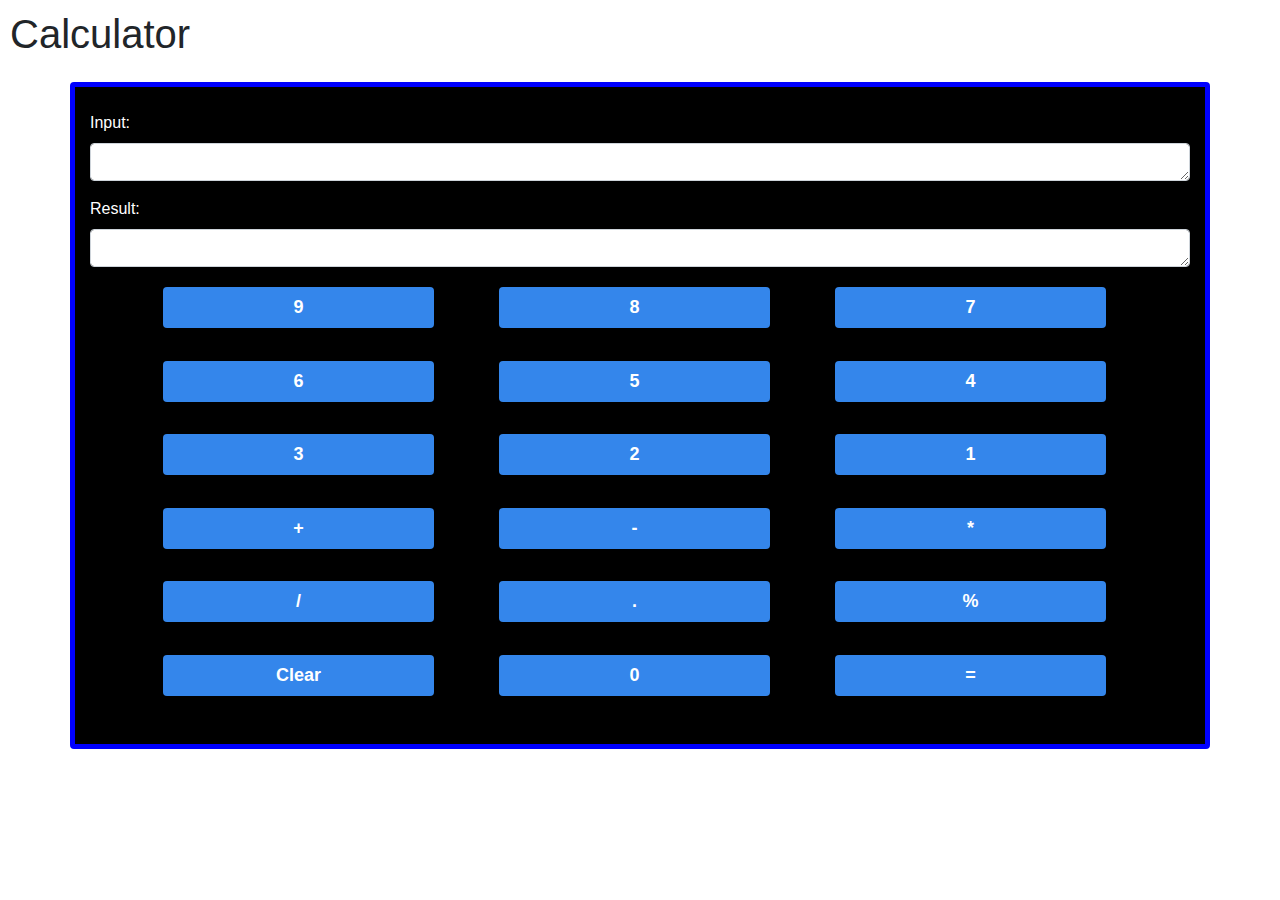
<file: JS/index.html>
<!DOCTYPE html>
    <head>
        <meta charset="utf-8">
        <meta name="description" content="A basic website template">
        <meta name="viewport" content="width=device-width, initial-scale=1">
        <title>Simple Calculator</title>
        <link rel="stylesheet" href="https://stackpath.bootstrapcdn.com/bootstrap/4.4.1/css/bootstrap.min.css">
        <link rel="stylesheet" href="styles/styles.css">
        <script src="https://ajax.googleapis.com/ajax/libs/jquery/3.5.1/jquery.min.js"></script>
        <script src="https://maxcdn.bootstrapcdn.com/bootstrap/4.4.1/js/bootstrap.min.js"></script>
        <script src="js/script.js" async defer></script>
    </head>
    <body>
        <p class="h1">Calculator</p>
        <div class="container rounded mt-4 pb-2 text-white" id="block">
            <div class="form-group"><br>
                <label for="comment">Input:</label>
                <textarea class="form-control" rows="1" id="inp"></textarea>
            </div>
            <div class="form-group">
                <label for="comment">Result:</label>
                <textarea class="form-control" rows="1" id="res"></textarea>
            </div>
            <div class="row p-1 m-1">
                <button type="button" class="btn customBtn col-xs-3 col-sm-3 col-md-3 col-lg-3" id="nine">9</button>
                <button type="button" class="btn customBtn col-xs-3 col-sm-3 col-md-3 col-lg-3" id="eight">8</button>
                <button type="button" class="btn customBtn col-xs-3 col-sm-3 col-md-3 col-lg-3" id="seven">7</button>
                <button type="button" class="btn customBtn col-xs-3 col-sm-3 col-md-3 col-lg-3" id="six">6</button>
                <button type="button" class="btn customBtn col-xs-3 col-sm-3 col-md-3 col-lg-3" id="five">5</button>
                <button type="button" class="btn customBtn col-xs-3 col-sm-3 col-md-3 col-lg-3" id="four">4</button>
                <button type="button" class="btn customBtn col-xs-3 col-sm-3 col-md-3 col-lg-3" id="three">3</button>
                <button type="button" class="btn customBtn col-xs-3 col-sm-3 col-md-3 col-lg-3" id="two">2</button>
                <button type="button" class="btn customBtn col-xs-3 col-sm-3 col-md-3 col-lg-3" id="one">1</button>
                <button type="button" class="btn customBtn col-xs-3 col-sm-3 col-md-3 col-lg-3" id="plus">+</button>
                <button type="button" class="btn customBtn col-xs-3 col-sm-3 col-md-3 col-lg-3" id="minus">-</button>
                <button type="button" class="btn customBtn col-xs-3 col-sm-3 col-md-3 col-lg-3" id="multiply">*</button>
                <button type="button" class="btn customBtn col-xs-3 col-sm-3 col-md-3 col-lg-3" id="divide">/</button>
                <button type="button" class="btn customBtn col-xs-3 col-sm-3 col-md-3 col-lg-3" id="dot">.</button>
                <button type="button" class="btn customBtn col-xs-3 col-sm-3 col-md-3 col-lg-3" id="mod">%</button>
                <button type="button" class="btn customBtn col-xs-3 col-sm-3 col-md-3 col-lg-3" id="Clear">Clear</button>
                <button type="button" class="btn customBtn col-xs-3 col-sm-3 col-md-3 col-lg-3" id="zero">0</button>
                <button type="button" class="btn customBtn col-xs-3 col-sm-3 col-md-3 col-lg-3" id="equals">=</button>
            </div>
        </div>
    </body>
</html>
</file>
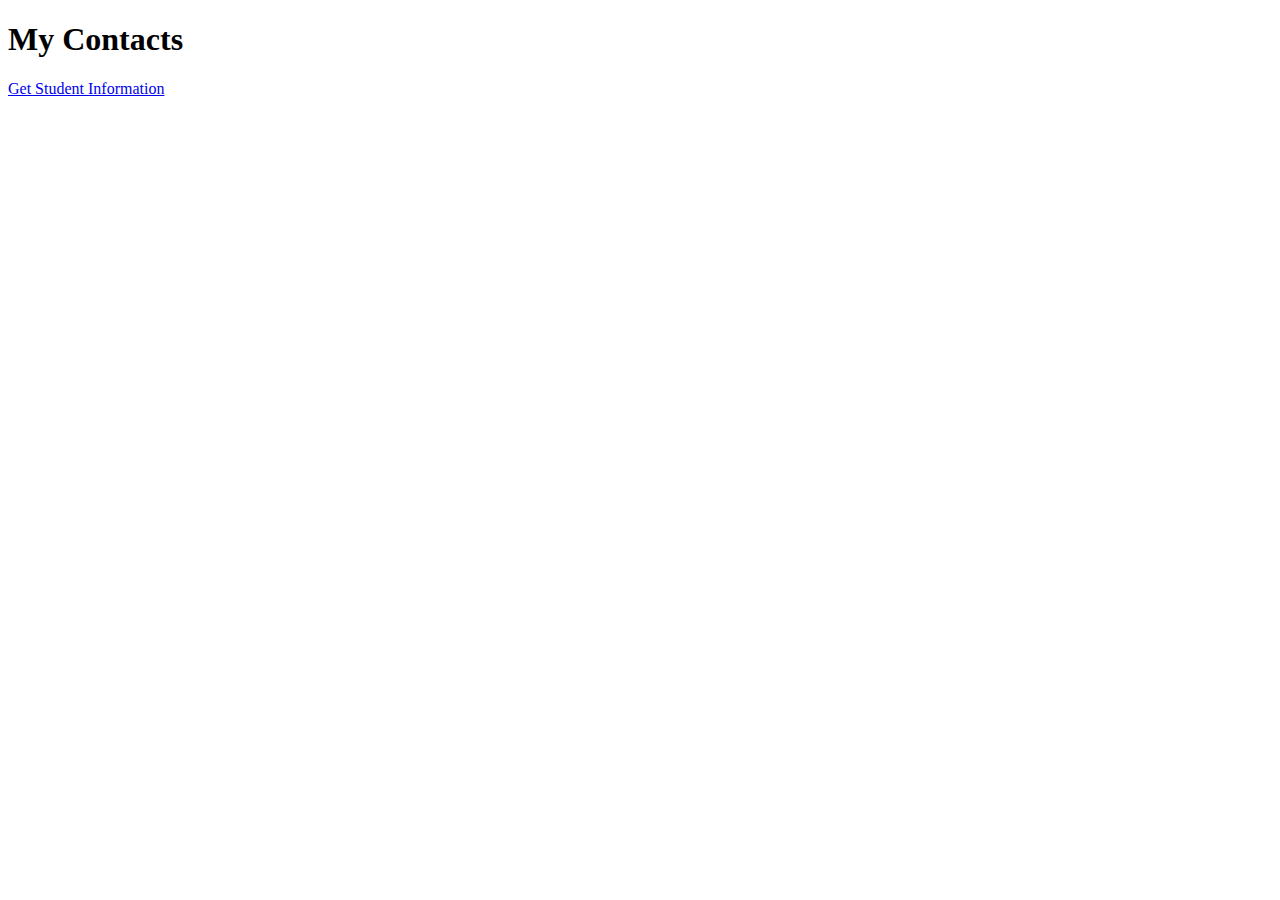
<file: Student/src/main/resources/static/index.html>
<!DOCTYPE html>
<html>
<head>
<meta charset="ISO-8859-1">
<title>Student Information</title>
</head>
<body>
    <h1>My Contacts</h1>
    <a href="StudentInfo.jsp">Get Student Information</a>
</body>
</html>
</file>
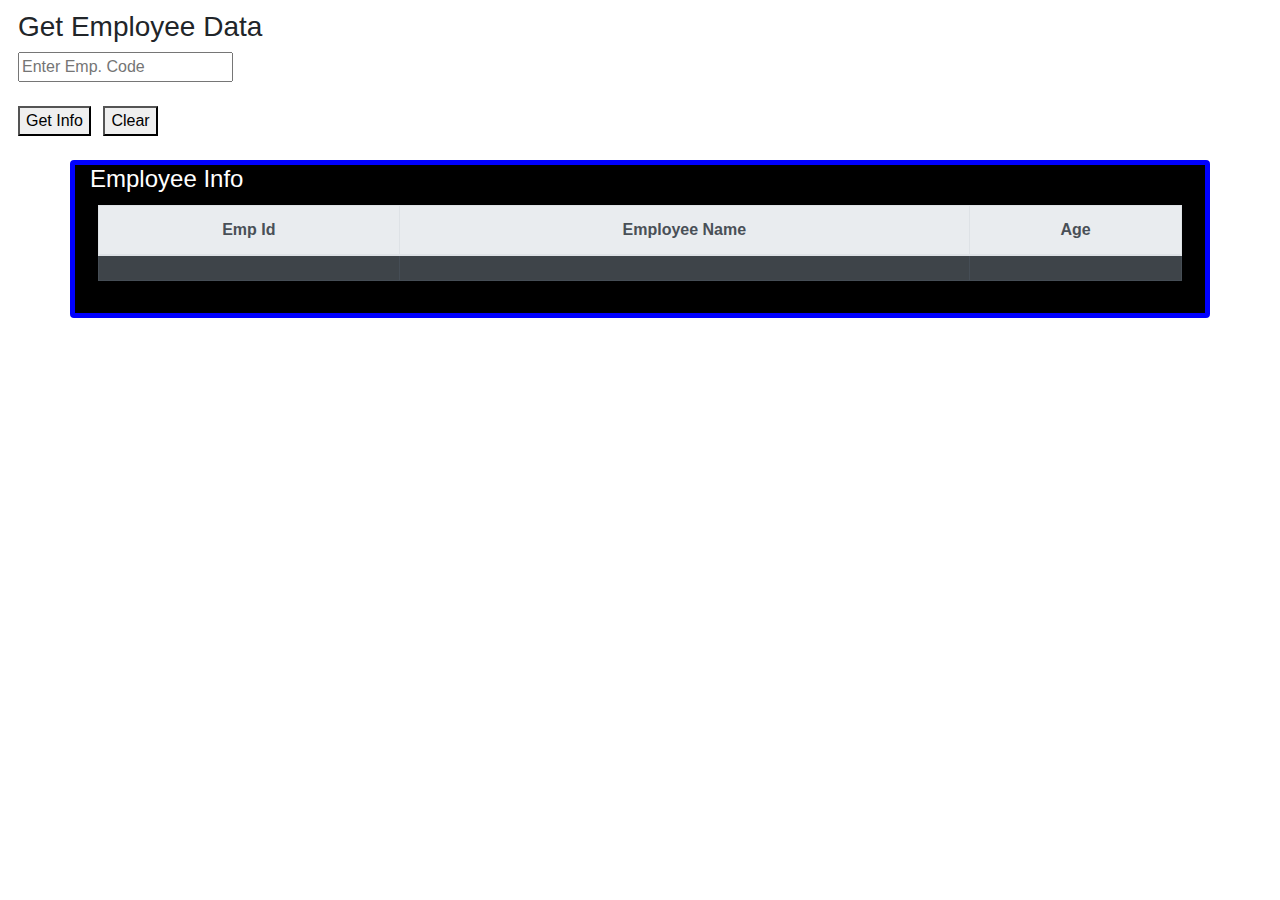
<file: JS/emp.html>
<!DOCTYPE html>
    <head>
        <meta charset="utf-8">
        <meta name="description" content="A basic website template">
        <meta name="viewport" content="width=device-width, initial-scale=1">
        <title>Employee Data</title>
        <link rel="stylesheet" href="https://stackpath.bootstrapcdn.com/bootstrap/4.4.1/css/bootstrap.min.css">
        <link rel="stylesheet" href="styles/styles.css">
        <script src="https://ajax.googleapis.com/ajax/libs/jquery/3.5.1/jquery.min.js"></script>
        <script src="https://maxcdn.bootstrapcdn.com/bootstrap/4.4.1/js/bootstrap.min.js"></script>
        <script src="js/script2.js" async defer></script>
    </head>
    <body>
        <p class="h3 ml-2">Get Employee Data</p>
        <input type="text" id="inp" class="ml-2" placeholder="Enter Emp. Code"><br><br>
        <button id="getRes" class="ml-2">Get Info</button>
        <button id="clear" class="ml-2">Clear</button>
        <div class="container rounded mt-4 pb-2 text-white" id="block">
            <p class="h4">Employee Info</p>
            <div class="row p-1 m-1">
                <table class="table table-dark table-striped table-bordered table-hover">
                    <thead class="thead-light">
                        <tr>
                            <th><center>Emp Id</center></th>
                            <th><center>Employee Name</center></th>
                            <th><center>Age</center></th>
                        </tr>
                    </thead>
                    <tbody>
                        <tr>
                            <td><center id="empId"></center></td>
                            <td><center id="empName"></center></td>
                            <td><center id="empAge"></center></td>
                        </tr>
                    </tbody>
                </table>
            </div>
        </div>
    </body>
</html>
</file>
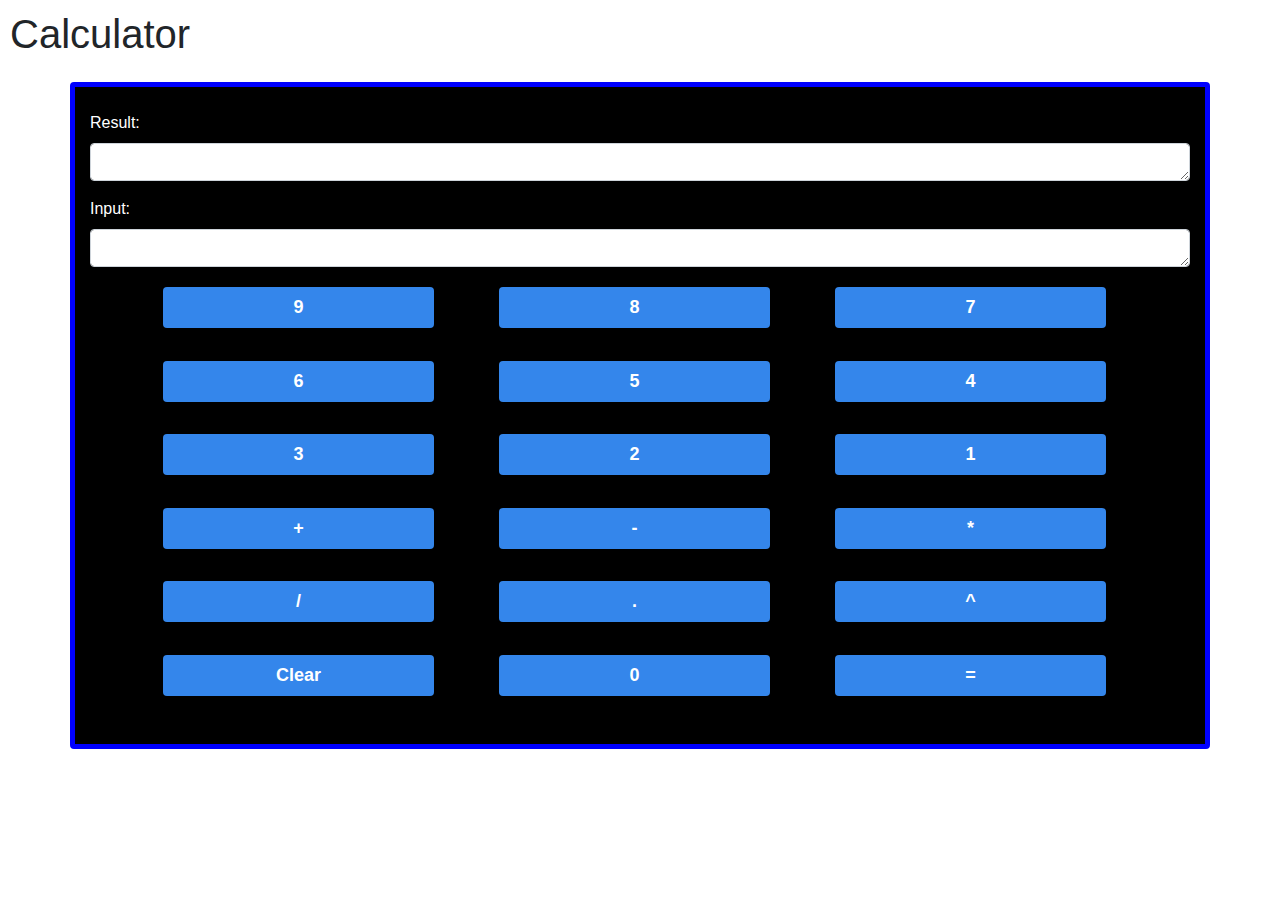
<file: WebProject/calc.html>
<!DOCTYPE html>
    <head>
        <meta charset="utf-8">
        <meta name="description" content="A basic website template">
        <meta name="viewport" content="width=device-width, initial-scale=1">
        <title>Calculator Template</title>
        <link rel="stylesheet" href="https://stackpath.bootstrapcdn.com/bootstrap/4.4.1/css/bootstrap.min.css">
        <link rel="stylesheet" href="styles/styles.css">
        <script src="https://ajax.googleapis.com/ajax/libs/jquery/3.5.1/jquery.min.js"></script>
        <script src="https://maxcdn.bootstrapcdn.com/bootstrap/4.4.1/js/bootstrap.min.js"></script>
        <script src="" async defer></script>
    </head>
    <body>
        <p class="h1">Calculator</p>
        <div class="container rounded mt-4 pb-2 text-white" id="block">
            <div class="form-group"><br>
                <label for="comment">Result:</label>
                <textarea class="form-control" rows="1" id="comment"></textarea>
            </div>
            <div class="form-group">
                <label for="comment">Input:</label>
                <textarea class="form-control" rows="1" id="comment"></textarea>
            </div>
            <div class="row p-1 m-1">
                <button type="button" class="btn customBtn col-xs-3 col-sm-3 col-md-3 col-lg-3">9</button>
                <button type="button" class="btn customBtn col-xs-3 col-sm-3 col-md-3 col-lg-3">8</button>
                <button type="button" class="btn customBtn col-xs-3 col-sm-3 col-md-3 col-lg-3">7</button>
                <button type="button" class="btn customBtn col-xs-3 col-sm-3 col-md-3 col-lg-3">6</button>
                <button type="button" class="btn customBtn col-xs-3 col-sm-3 col-md-3 col-lg-3">5</button>
                <button type="button" class="btn customBtn col-xs-3 col-sm-3 col-md-3 col-lg-3">4</button>
                <button type="button" class="btn customBtn col-xs-3 col-sm-3 col-md-3 col-lg-3">3</button>
                <button type="button" class="btn customBtn col-xs-3 col-sm-3 col-md-3 col-lg-3">2</button>
                <button type="button" class="btn customBtn col-xs-3 col-sm-3 col-md-3 col-lg-3">1</button>
                <button type="button" class="btn customBtn col-xs-3 col-sm-3 col-md-3 col-lg-3">+</button>
                <button type="button" class="btn customBtn col-xs-3 col-sm-3 col-md-3 col-lg-3">-</button>
                <button type="button" class="btn customBtn col-xs-3 col-sm-3 col-md-3 col-lg-3">*</button>
                <button type="button" class="btn customBtn col-xs-3 col-sm-3 col-md-3 col-lg-3">/</button>
                <button type="button" class="btn customBtn col-xs-3 col-sm-3 col-md-3 col-lg-3">.</button>
                <button type="button" class="btn customBtn col-xs-3 col-sm-3 col-md-3 col-lg-3">^</button>
                <button type="button" class="btn customBtn col-xs-3 col-sm-3 col-md-3 col-lg-3">Clear</button>
                <button type="button" class="btn customBtn col-xs-3 col-sm-3 col-md-3 col-lg-3">0</button>
                <button type="button" class="btn customBtn col-xs-3 col-sm-3 col-md-3 col-lg-3">=</button>
            </div>
        </div>
    </body>
</html>
</file>
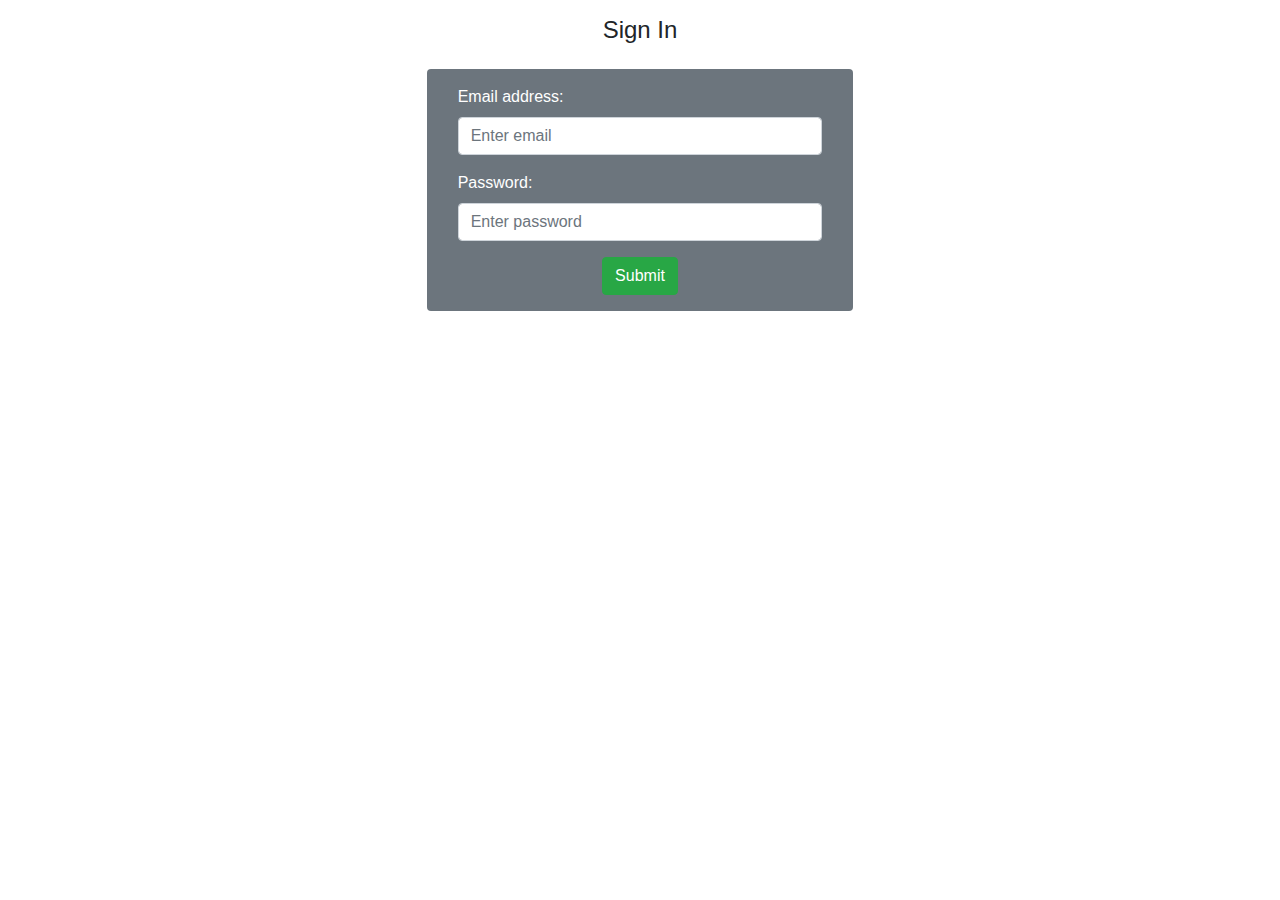
<file: WebProject/login.html>
<!DOCTYPE html>
    <head>
        <title>Login Form</title>
        <meta charset="utf-8">
        <meta name="description" content="A login page template">
        <meta name="viewport" content="width=device-width, initial-scale=1">
        <link rel="stylesheet" href="https://stackpath.bootstrapcdn.com/bootstrap/4.4.1/css/bootstrap.min.css">
        <script src="https://ajax.googleapis.com/ajax/libs/jquery/3.5.1/jquery.min.js"></script>
        <script src="https://maxcdn.bootstrapcdn.com/bootstrap/4.4.1/js/bootstrap.min.js"></script>
        <script src="" async defer></script>
    </head>
    <body>
        <p class="h4 mb-4 text-center mt-3  mb-0 justify-content-center"><span>Sign In</span></p>
        <div class="container bg-secondary text-white col-sm-4 mt-3 rounded">
            <form action="login.html" class="container p-3">
                <div class="form-group">
                    <label for="email">Email address:</label>
                    <input type="email" class="form-control" placeholder="Enter email" id="email">
                </div>
                <div class="form-group">
                <label for="pwd">Password:</label>
                <input type="password" class="form-control" placeholder="Enter password" id="pwd">
                </div>
                <div class="form-row text-center">
                    <div class="col-12">
                        <button type="submit" class="btn btn-success">Submit</button>
                    </div>
                </div>
            </form>
        </div>
    </body>
</html>
</file>
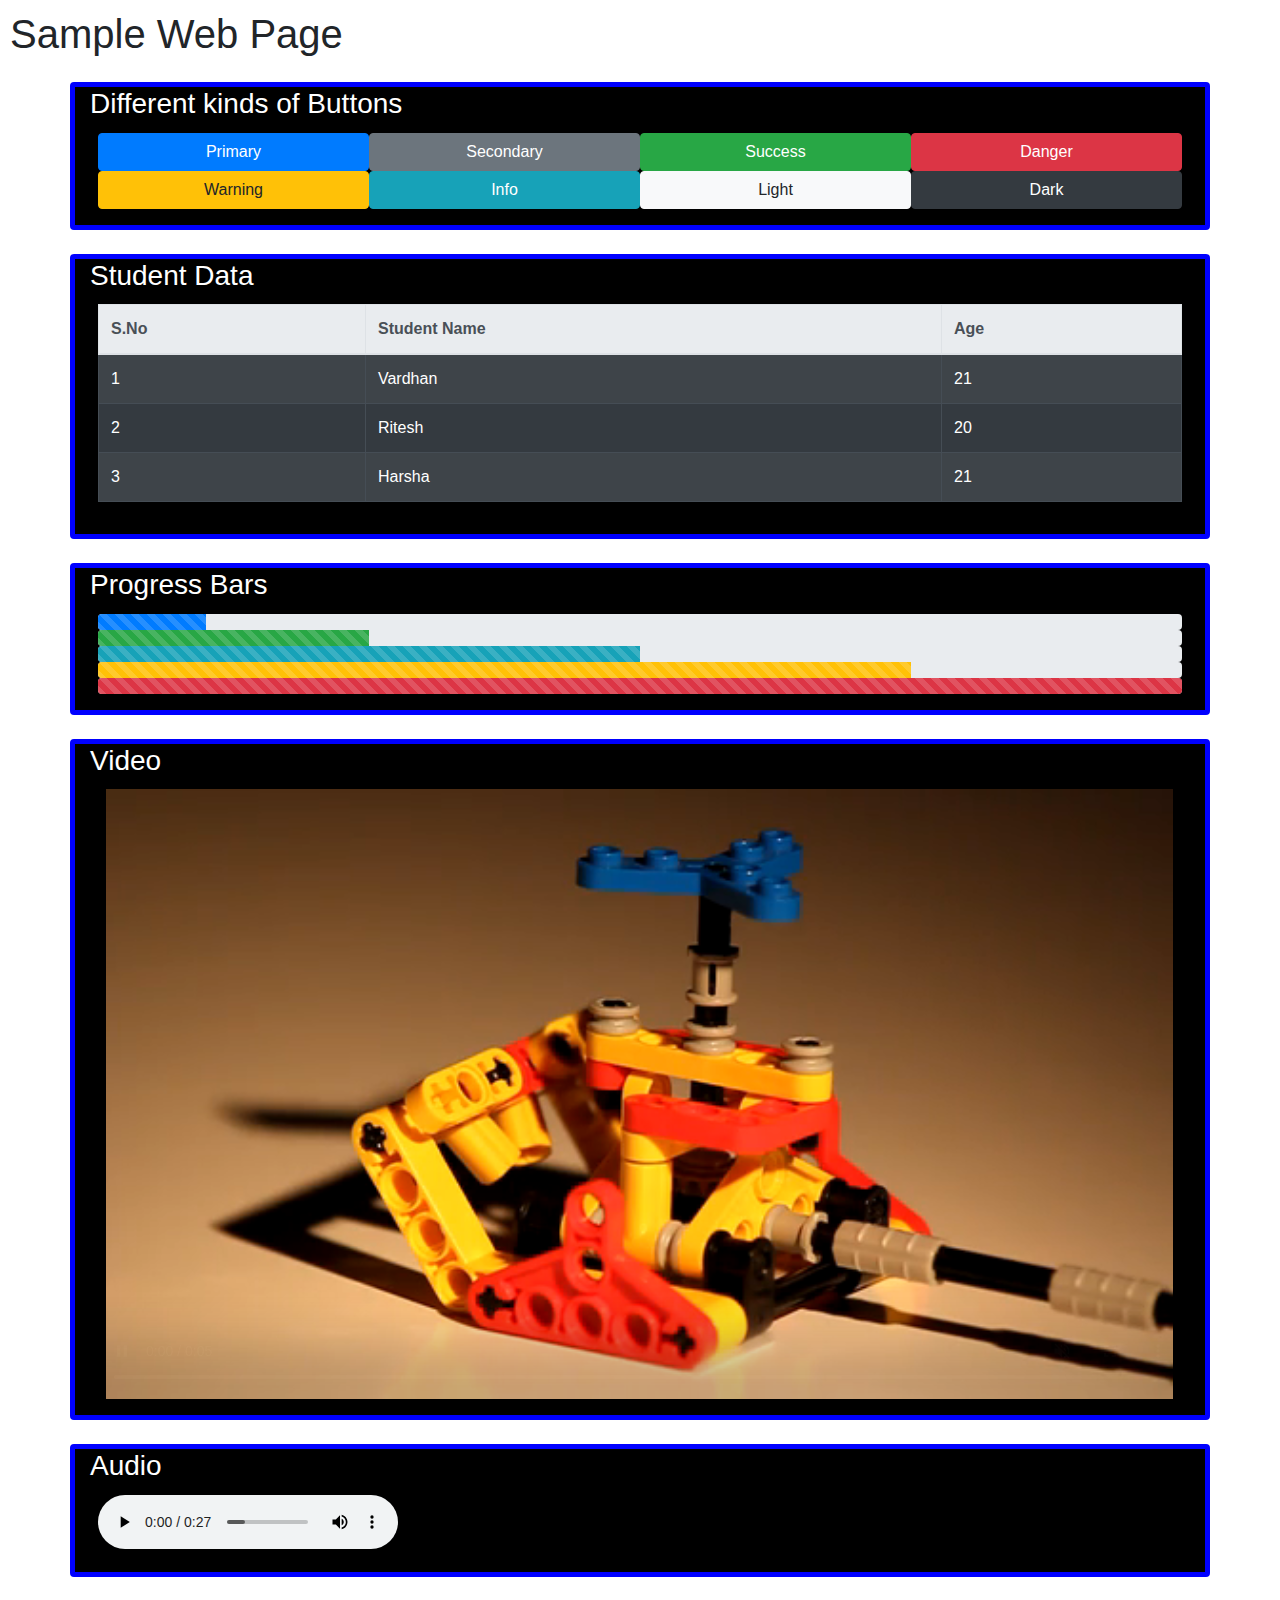
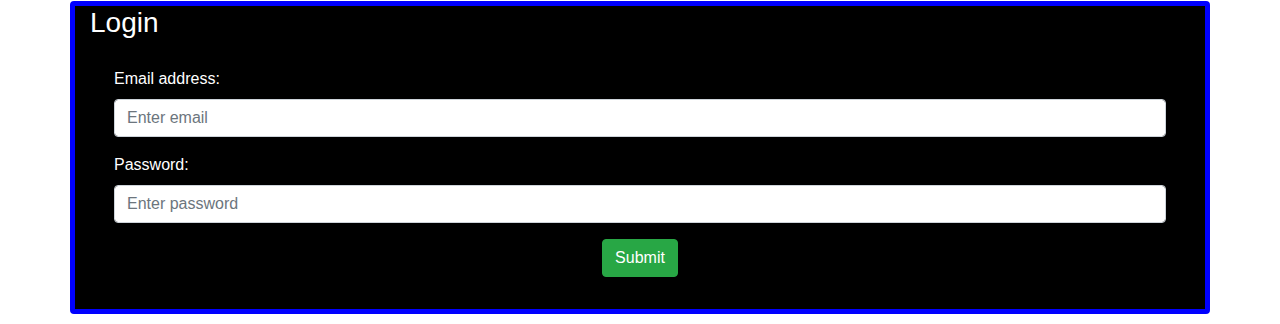
<file: WebProject/misc.html>
<!DOCTYPE html>
    <head>
        <meta charset="utf-8">
        <meta name="description" content="A basic website template">
        <meta name="viewport" content="width=device-width, initial-scale=1">
        <title>Basic Web Template</title>
        <link rel="stylesheet" href="https://stackpath.bootstrapcdn.com/bootstrap/4.4.1/css/bootstrap.min.css">
        <link rel="stylesheet" href="styles/styles.css">
        <script src="https://ajax.googleapis.com/ajax/libs/jquery/3.5.1/jquery.min.js"></script>
        <script src="https://maxcdn.bootstrapcdn.com/bootstrap/4.4.1/js/bootstrap.min.js"></script>
        <script src="" async defer></script>
    </head>
    <body>
        <p class="h1">Sample Web Page</p>
        <div class="container rounded mt-4 pb-2 text-white" id="block">
            <p class="h3">Different kinds of Buttons</p>
            <div class="row p-1 m-1">
                <button type="button" class="btn btn-primary col-xs-12 col-md-3">Primary</button>
                <button type="button" class="btn btn-secondary col-xs-12 col-md-3">Secondary</button>
                <button type="button" class="btn btn-success col-xs-12 col-md-3">Success</button>
                <button type="button" class="btn btn-danger col-xs-12 col-md-3">Danger</button>
                <button type="button" class="btn btn-warning col-xs-12 col-md-3">Warning</button>
                <button type="button" class="btn btn-info col-xs-12 col-md-3">Info</button>
                <button type="button" class="btn btn-light col-xs-12 col-md-3">Light</button>
                <button type="button" class="btn btn-dark col-xs-12 col-md-3">Dark</button>
            </div>
        </div>
        <div class="container rounded mt-4 pb-2 text-white" id="block">
            <p class="h3">Student Data</p>
            <div class="row p-1 m-1">
                <table class="table table-dark table-striped table-bordered table-hover">
                    <thead class="thead-light">
                        <tr>
                            <th>S.No</th>
                            <th>Student Name</th>
                            <th>Age</th>
                        </tr>
                    </thead>
                    <tbody>
                        <tr>
                            <td>1</td>
                            <td>Vardhan</td>
                            <td>21</td>
                        </tr>
                        <tr>
                            <td>2</td>
                            <td>Ritesh</td>
                            <td>20</td>
                        </tr>
                        <tr>
                            <td>3</td>
                            <td>Harsha</td>
                            <td>21</td>
                        </tr>
                    </tbody>
                </table>
            </div>
        </div>
        <div class="container rounded mt-4 pb-2 text-white" id="block">
            <p class="h3">Progress Bars</p>
                <div class="p-1 m-1"> 
                    <div class="progress">
                        <div class="progress-bar progress-bar-striped customProg" role="progressbar" style="width: 10%" aria-valuenow="10" aria-valuemin="0" aria-valuemax="100" ></div>
                    </div>
                    <div class="progress">
                        <div class="progress-bar progress-bar-striped bg-success customProg" role="progressbar" style="width: 25%" aria-valuenow="25" aria-valuemin="0" aria-valuemax="100" ></div>
                    </div>
                    <div class="progress">
                        <div class="progress-bar progress-bar-striped bg-info customProg" role="progressbar" style="width: 50%" aria-valuenow="50" aria-valuemin="0" aria-valuemax="100" ></div>
                    </div>
                    <div class="progress">
                        <div class="progress-bar progress-bar-striped bg-warning customProg" role="progressbar" style="width: 75%" aria-valuenow="75" aria-valuemin="0" aria-valuemax="100 "></div>
                    </div>
                    <div class="progress">
                        <div class="progress-bar progress-bar-striped bg-danger customProg" role="progressbar" style="width: 100%" aria-valuenow="100" aria-valuemin="0" aria-valuemax="100" ></div>
                    </div>
                </div>
            </div>
            <div class="container rounded mt-4 pb-2 text-white" id="block">
                <p class="h3">Video</p>
                    <div class="p-1 m-1">
                        <div class="embed-responsive embed-responsive-16by9">
                            <video  width="320" height="240" controls muted preload autoplay>
                                <source src="resources/sample.mp4">
                              </video>
                          </div> 
                    </div>
            </div>
            <div class="container rounded mt-4 pb-2 text-white" id="block">
                <p class="h3">Audio</p>
                    <div class="p-1 m-1">
                        <div class="embed-responsive">
                            <audio controls>
                                <source src="resources/sample.mp3" controls preload>
                              </audio>
                          </div> 
                    </div>
            </div>
            <div class="container rounded mt-4 pb-2 text-white" id="block">
                <p class="h3">Login</p>
                    <div class="p-1 m-1">
                        <form action="login.html" class="container p-3">
                            <div class="form-group">
                                <label for="email">Email address:</label>
                                <input type="email" class="form-control" placeholder="Enter email" id="email">
                            </div>
                            <div class="form-group">
                            <label for="pwd">Password:</label>
                            <input type="password" class="form-control" placeholder="Enter password" id="pwd">
                            </div>
                            <div class="form-row text-center">
                                <div class="col-12">
                                    <button type="submit" class="btn btn-success">Submit</button>
                                </div>
                            </div>
                        </form>
                    </div>
            </div>
    </body>
</html>
</file>
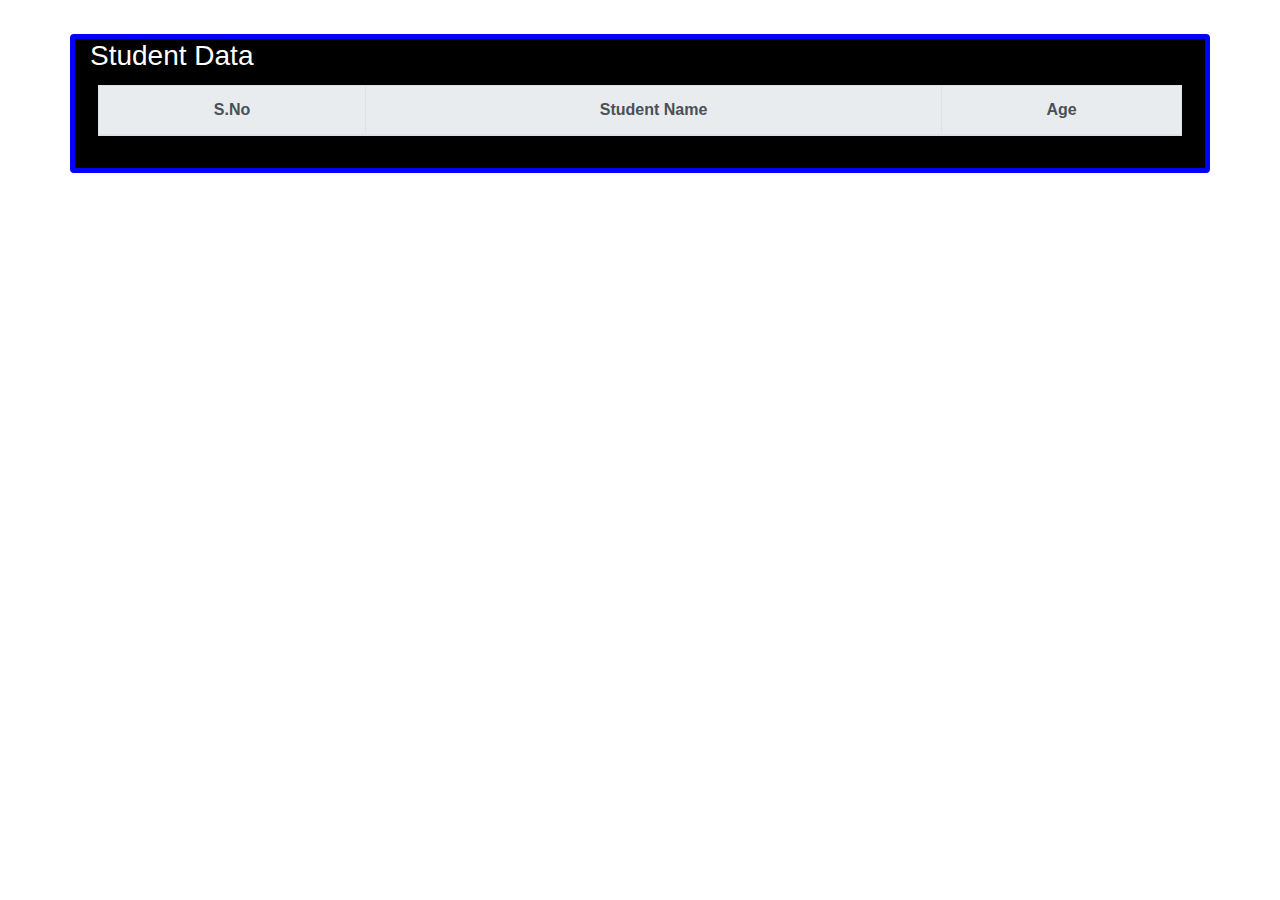
<file: WebProject/tables.html>
<!DOCTYPE html>
    <head>
        <meta charset="utf-8">
        <meta name="description" content="A table template">
        <meta name="viewport" content="width=device-width, initial-scale=1">
        <title>Table Template</title>
        <link rel="stylesheet" href="https://stackpath.bootstrapcdn.com/bootstrap/4.4.1/css/bootstrap.min.css">
        <link rel="stylesheet" href="styles/styles.css">
        <script src="https://ajax.googleapis.com/ajax/libs/jquery/3.5.1/jquery.min.js"></script>
        <script src="https://maxcdn.bootstrapcdn.com/bootstrap/4.4.1/js/bootstrap.min.js"></script>
        <script src="" async defer></script>
    </head>
    <body>
        <div class="container rounded mt-4 pb-2 text-white" id="block">
            <p class="h3">Student Data</p>
            <div class="row p-1 m-1">
                <table class="table table-dark table-striped table-bordered table-hover text-center">
                    <thead class="thead-light">
                        <tr>
                            <th>S.No</th>
                            <th>Student Name</th>
                            <th>Age</th>
                        </tr>
                    </thead>
                    <tbody>
                    </tbody>
                </table>
            </div>
        </div>        
    </body>
</html>
</file>
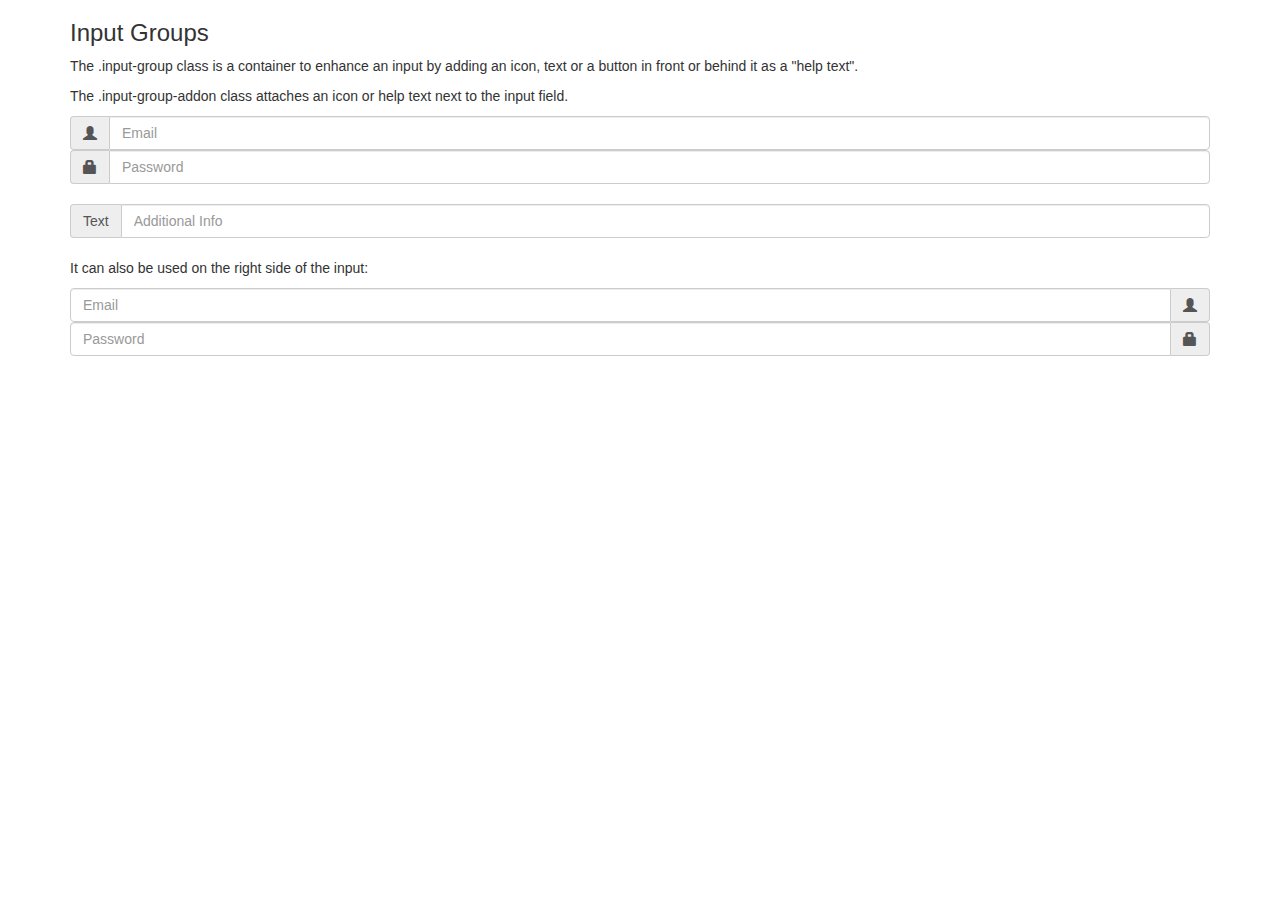
<file: WebProject/temp.html>
<!DOCTYPE html>
<html lang="en">
<head>
  <title>Bootstrap Example</title>
  <meta charset="utf-8">
  <meta name="viewport" content="width=device-width, initial-scale=1">
  <link rel="stylesheet" href="https://maxcdn.bootstrapcdn.com/bootstrap/3.4.1/css/bootstrap.min.css">
  <script src="https://ajax.googleapis.com/ajax/libs/jquery/3.5.1/jquery.min.js"></script>
  <script src="https://maxcdn.bootstrapcdn.com/bootstrap/3.4.1/js/bootstrap.min.js"></script>
</head>
<body>

<div class="container">
  <h3>Input Groups</h3>
  <p>The .input-group class is a container to enhance an input by adding an icon, text or a button in front or behind it as a "help text".</p>
  <p>The .input-group-addon class attaches an icon or help text next to the input field.</p>
  
  <form>
    <div class="input-group">
      <span class="input-group-addon"><i class="glyphicon glyphicon-user"></i></span>
      <input id="email" type="text" class="form-control" name="email" placeholder="Email">
    </div>
    <div class="input-group">
      <span class="input-group-addon"><i class="glyphicon glyphicon-lock"></i></span>
      <input id="password" type="password" class="form-control" name="password" placeholder="Password">
    </div>
    <br>
    <div class="input-group">
      <span class="input-group-addon">Text</span>
      <input id="msg" type="text" class="form-control" name="msg" placeholder="Additional Info">
    </div>
  </form>
  <br>

  <p>It can also be used on the right side of the input:</p>
  <form>
    <div class="input-group">
      <input id="email" type="text" class="form-control" name="email" placeholder="Email">
      <span class="input-group-addon"><i class="glyphicon glyphicon-user"></i></span>   
    </div>
    <div class="input-group">
      <input id="password" type="password" class="form-control" name="password" placeholder="Password">
      <span class="input-group-addon"><i class="glyphicon glyphicon-lock"></i></span>
    </div>
  </form>
</div>

</body>
</html>
</file>
<file: JS/styles/styles.css>
body{
    padding: 5px;
    margin: 5px;
}
#block{
    background-color: black;
    border: 5px solid blue;
}
.customBtn{
    background-color: rgb(52, 134, 235);
    color: white;
    margin-left:6%;
    margin-bottom: 3%;
    font-size: large;
    font-weight: bold;
}
@media (max-width: 768px) {
    .btn, .btn-group {
        width:25%;
    }
}
</file>
<file: WebProject/styles/styles.css>
body{
    padding: 5px;
    margin: 5px;
}
#block{
    background-color: black;
    border: 5px solid blue;
}
.customBtn{
    background-color: rgb(52, 134, 235);
    color: white;
    margin-left:6%;
    margin-bottom: 3%;
    font-size: large;
    font-weight: bold;
}
@media (max-width: 768px) {
    .btn, .btn-group {
        width:25%;
    }
}
</file>
